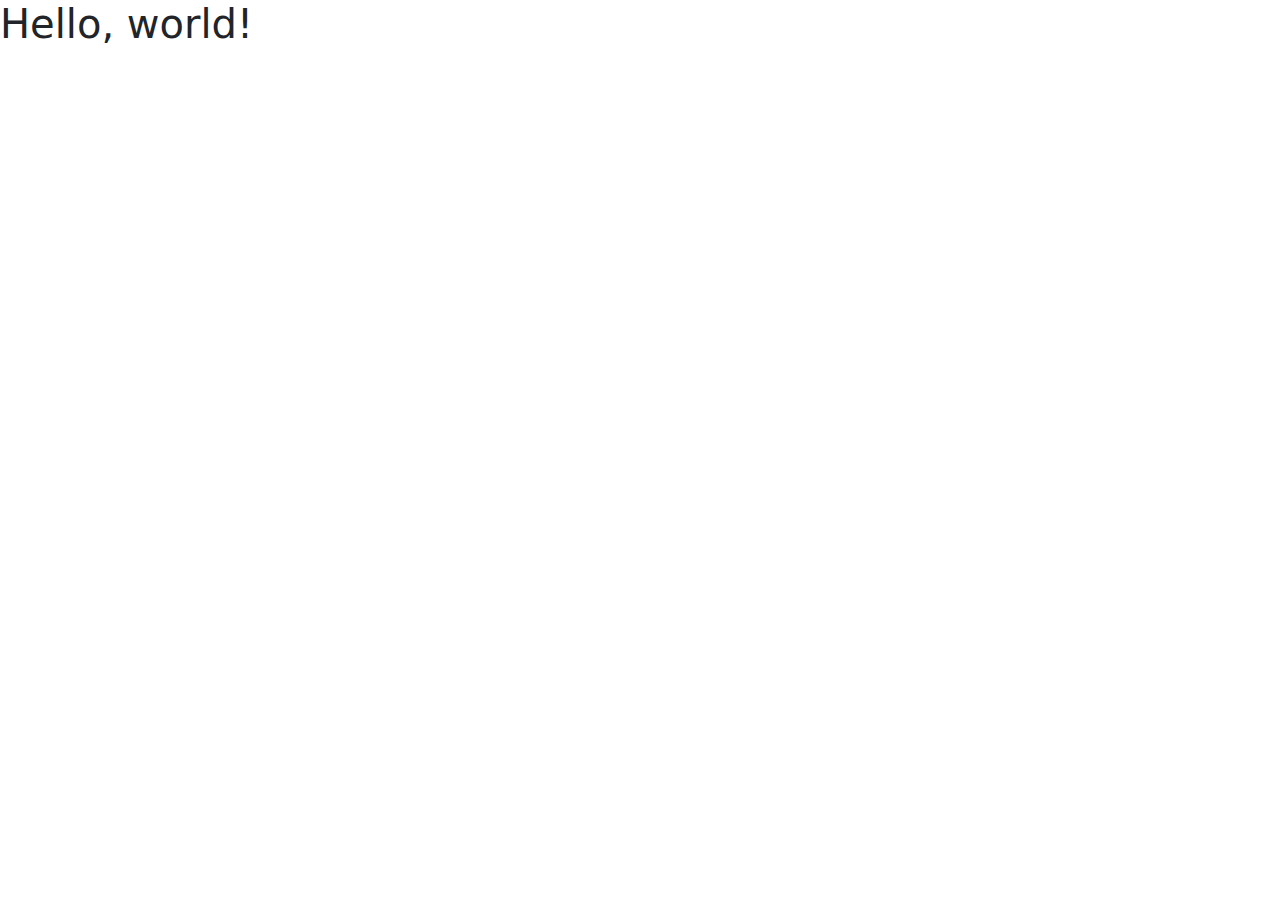
<file: workorderdetails/target/classes/static/index.html>
<!doctype html>
<html lang="en">
  <head>
    <meta charset="utf-8">
    <meta name="viewport" content="width=device-width, initial-scale=1">
    <title>Work Order Details</title>
    <link href="https://cdn.jsdelivr.net/npm/bootstrap@5.3.3/dist/css/bootstrap.min.css" rel="stylesheet" integrity="sha384-QWTKZyjpPEjISv5WaRU9OFeRpok6YctnYmDr5pNlyT2bRjXh0JMhjY6hW+ALEwIH" crossorigin="anonymous">
  </head>
  <body>
    <h1>Hello, world!</h1>
    <script src="https://cdn.jsdelivr.net/npm/bootstrap@5.3.3/dist/js/bootstrap.bundle.min.js" integrity="sha384-YvpcrYf0tY3lHB60NNkmXc5s9fDVZLESaAA55NDzOxhy9GkcIdslK1eN7N6jIeHz" crossorigin="anonymous"></script>
  </body>
</html>
</file>
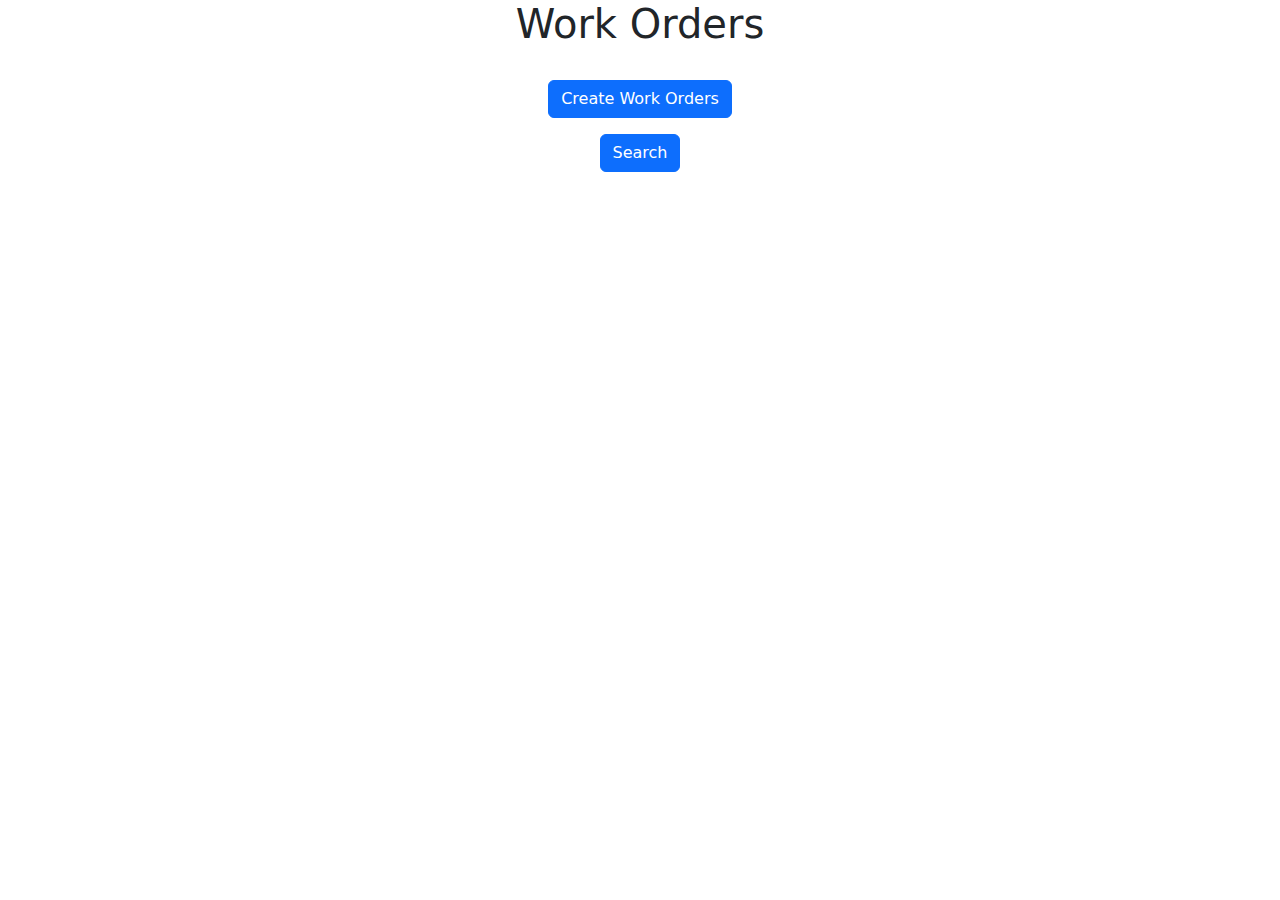
<file: workorderdetails/target/classes/templates/orderDetails/index.html>
<!doctype html>
<html lang="en">
  <head>
    <meta charset="utf-8">
    <meta name="viewport" content="width=device-width, initial-scale=1">
    <title>Work Orders</title>
    <link href="https://cdn.jsdelivr.net/npm/bootstrap@5.3.3/dist/css/bootstrap.min.css" rel="stylesheet" integrity="sha384-QWTKZyjpPEjISv5WaRU9OFeRpok6YctnYmDr5pNlyT2bRjXh0JMhjY6hW+ALEwIH" crossorigin="anonymous">
  </head>
  <body>
  <div class="container text-center mb-5">
    <h1  >Work Orders</h1>
    <br>
    <a class="btn btn-primary" href="/workorders/create">Create Work Orders 
    </a>
    <br>
    <a class="btn btn-primary m-3" href="/workorders/search">Search 
    </a>
     
    <!-- <table class="table">
    <thead>
    <tr>
    <th>ID</th>
    <th>WorkOrderID</th>
    <th>RD</th>
    <th>Material</th>
    <th>PressureRange</th>
    <th>MaterialThickness</th>
    <th>BulgeLoad</th>
    <th>BulgePressure</th>
    <th>BurstPressue</th>
    <th>MillDepth</th>
    <th>TopRing</th>
    <th>CreatedOn</th>
    <th>CreatedBy</th>
    <th>Remarks</th>
    </tr>
    </thead>
    <tbody>
    <tr th:each="orderDetail : ${orderDetails}">
    <td th:text="${orderDetail.id}"></td>
    <td th:text="${orderDetail.workOrderId}"></td>
    <td th:text="${orderDetail.rd}"></td>
    <td th:text="${orderDetail.material}"></td>
    <td th:text="${orderDetail.pressureRange}"></td>
    <td th:text="${orderDetail.materialThickness}"></td>
    <td th:text="${orderDetail.bulgeLoad}"></td>
    <td th:text="${orderDetail.bulgePressure}"></td>
    <td th:text="${orderDetail.burstPressure}"></td>
    <td th:text="${orderDetail.millDepth}"></td>
    <td th:text="${orderDetail.topRing}"></td>
    <td th:text="${orderDetail.createdOn.toString().substring(0,10)}"></td>
    <td th:text="${orderDetail.createdBy}"></td>
    <td th:text="${orderDetail.remarks}"></td>  
    </tr>
    
    </tbody>
    </table>  -->
    </div>
    <script src="https://cdn.jsdelivr.net/npm/bootstrap@5.3.3/dist/js/bootstrap.bundle.min.js" integrity="sha384-YvpcrYf0tY3lHB60NNkmXc5s9fDVZLESaAA55NDzOxhy9GkcIdslK1eN7N6jIeHz" crossorigin="anonymous"></script>
  </body>
</html>
</file>
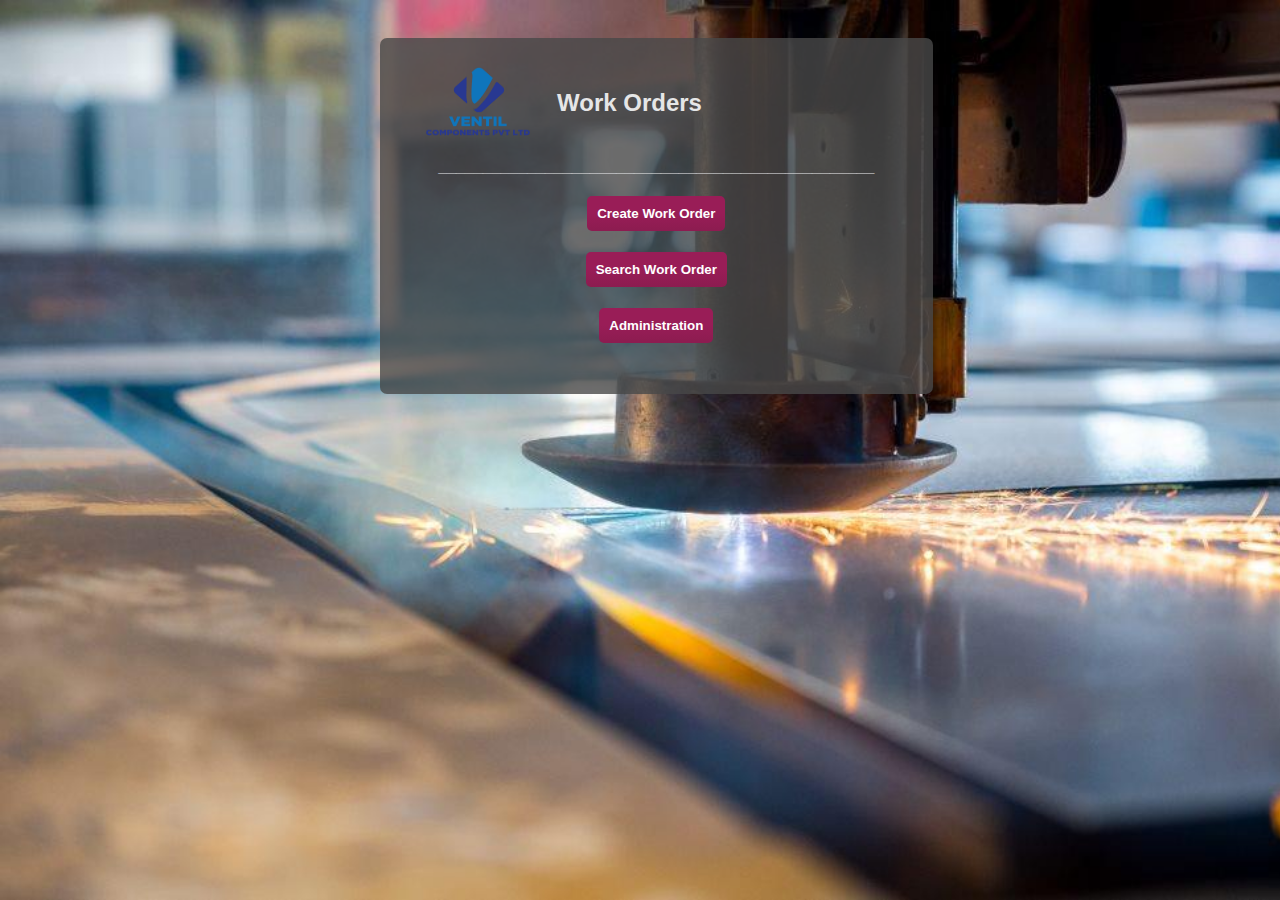
<file: workorderdetails/src/main/resources/templates/orderDetails/index.html>
<!DOCTYPE HTML>

<html>

<head>
  <title>Ventil Solutions Pvt. Ltd.</title>
  <link rel="stylesheet" href="main.css"">
</head>

<body>

      <div id="contact-form" align="center">
          <div align="center">
             <table>
                <tr>
               <td width="30%" align="top">
                  <img src="images/ventil_logo.png"  width="150" height="100">
               </td>
               <td  width="70%">
                    <h2>Work Orders</h2>
               </td>
             </tr>
             </table>
          </div>
  <div align="center">
    <h4>_________________________________________________</h4>
         <p></p>

  </div>
           <p></p> 

      <div>
            <p></p>
          <a href="/workorders/create"> <button>Create Work Order</button></a>
           <p></p>
      </div>
      <div>
           <p></p>
          <a href="/workorders/search"><button>Search Work Order</button></a>
            <p></p>
      </div>
      <div>
      <p></p>
          <a href="/workorders/admin"><button width="100%">Administration</button></a>
          <p></p>
      </div>


  </div>
</body>

</html>
</file>
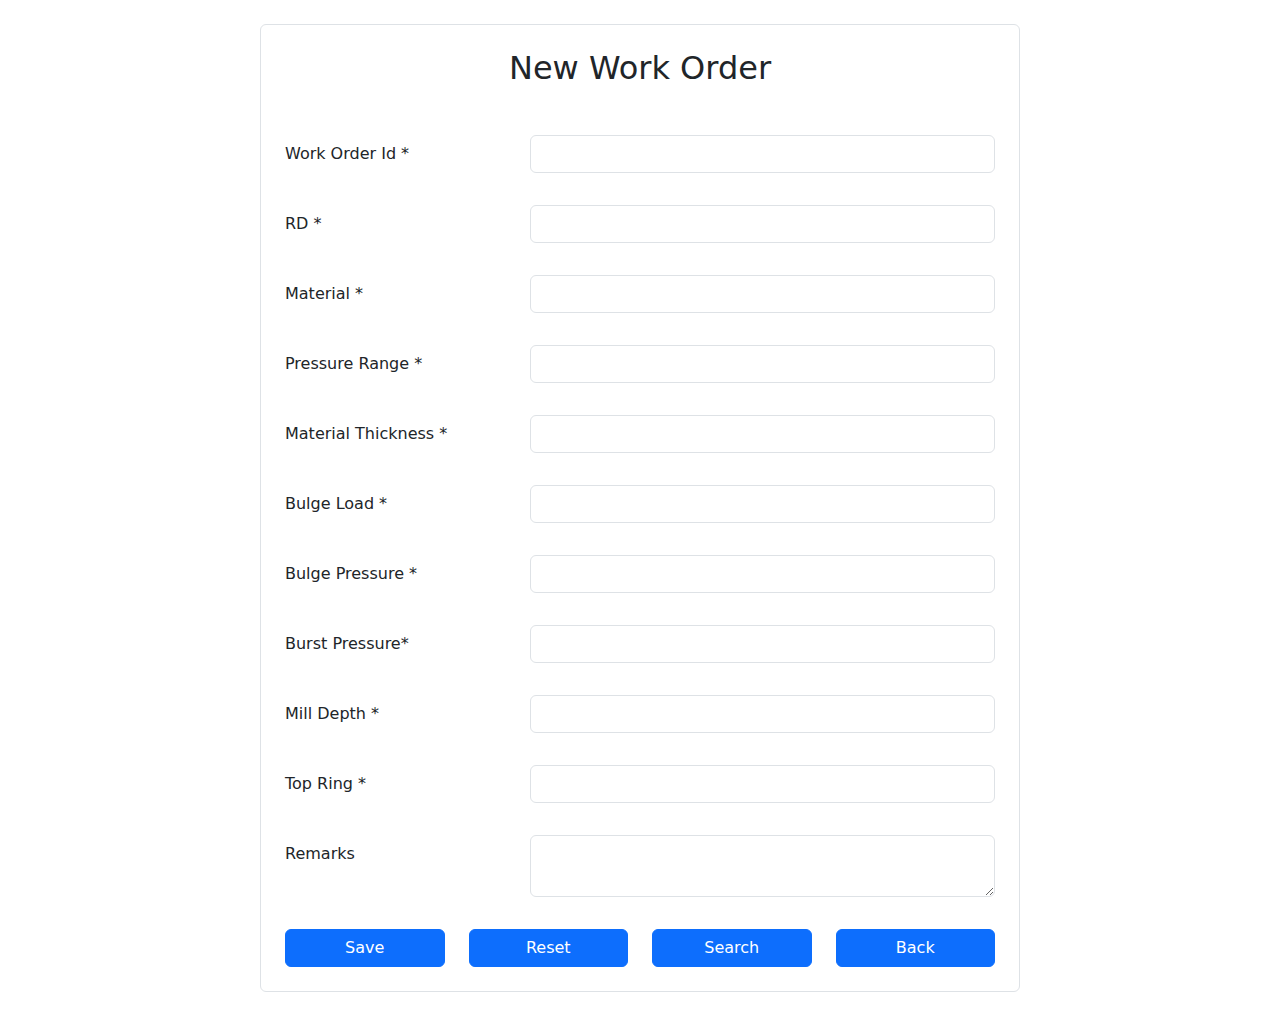
<file: workorderdetails/target/classes/templates/orderDetails/CreateOrderDetail.html>
<!doctype html>
<html lang="en">
  <head>
    <meta charset="utf-8">
    <meta name="viewport" content="width=device-width, initial-scale=1">
    <title>Create Work Order Details</title>
    <link href="https://cdn.jsdelivr.net/npm/bootstrap@5.3.3/dist/css/bootstrap.min.css" rel="stylesheet" integrity="sha384-QWTKZyjpPEjISv5WaRU9OFeRpok6YctnYmDr5pNlyT2bRjXh0JMhjY6hW+ALEwIH" crossorigin="anonymous">
  </head>
  <body>
  
    
    <div class="container">
    <div class="row">
    <div class="col-md-8 mx-auto rounded border p-4 m-4">
    <h2 class="text-center mb-5"> New Work Order </h2>
    
    <div th:if="${resultMessage != null}">
		<p 
		th:style="${status == 'success' ? 'color: green;' : 'color: red;'}"
			
		th:text="${resultMessage}" ></p>
	</div>
    
    <form method="POST"  th:object="${orderDetailDto}">
    
        <div class="row mb-3">
    <label class="col-sm-4 col-form-label">Work Order Id *</label>
    <div class="col-sm-8">
    <input class="form-control" th:field="${orderDetailDto.workOrderId}">
    <p th:if="${#fields.hasErrors('workOrderId')}" th:errorclass="text-danger"th:errors="${orderDetailDto.workOrderId}"></p>
    </div>
    </div>
    

    
    <div class="row mb-3">
    <label class="col-sm-4 col-form-label">RD *</label>
    <div class="col-sm-8">
    <input class="form-control" th:field="${orderDetailDto.rd}">
    <p th:if="${#fields.hasErrors('rd')}" th:errorclass="text-danger"th:errors="${orderDetailDto.rd}"></p>
    </div>
    </div>
 
 	<div class="row mb-3">
    <label class="col-sm-4 col-form-label">Material *</label>
    <div class="col-sm-8">
    <input class="form-control" th:field="${orderDetailDto.material}">
    <p th:if="${#fields.hasErrors('material')}" th:errorclass="text-danger"th:errors="${orderDetailDto.material}"></p>
    </div>
    </div>
 
 	<div class="row mb-3">
    <label class="col-sm-4 col-form-label">Pressure Range *</label>
    <div class="col-sm-8">
    <input class="form-control" th:field="${orderDetailDto.pressureRange}">
    <p th:if="${#fields.hasErrors('pressureRange')}" th:errorclass="text-danger"th:errors="${orderDetailDto.pressureRange}"></p>
    </div>
    </div>
 
 	 <div class="row mb-3">
    <label class="col-sm-4 col-form-label">Material Thickness *</label>
    <div class="col-sm-8">
    <input class="form-control" type="number" step="0.01" th:field="${orderDetailDto.materialThickness}">
    <p th:if="${#fields.hasErrors('materialThickness')}" th:errorclass="text-danger"th:errors="${orderDetailDto.materialThickness}"></p>
    </div>
    </div>
 
 	<div class="row mb-3">
    <label class="col-sm-4 col-form-label">Bulge Load *</label>
    <div class="col-sm-8">
    <input class="form-control" type="number" step="0.01" th:field="${orderDetailDto.bulgeLoad}">
    <p th:if="${#fields.hasErrors('bulgeLoad')}" th:errorclass="text-danger"th:errors="${orderDetailDto.bulgeLoad}"></p>
    </div>
    </div>
 
 	<div class="row mb-3">
    <label class="col-sm-4 col-form-label">Bulge Pressure *</label>
    <div class="col-sm-8">
    <input class="form-control" type="number" step="0.01" th:field="${orderDetailDto.bulgePressure}">
    <p th:if="${#fields.hasErrors('bulgePressure')}" th:errorclass="text-danger"th:errors="${orderDetailDto.bulgePressure}"></p>
    </div>
    </div>
 
 		 <div class="row mb-3">
    <label class="col-sm-4 col-form-label">Burst Pressure*</label>
    <div class="col-sm-8">
    <input class="form-control" type="number" step="0.01" th:field="${orderDetailDto.burstPressure}">
    <p th:if="${#fields.hasErrors('burstPressure')}" th:errorclass="text-danger"th:errors="${orderDetailDto.burstPressure}"></p>
    </div>
    </div>
 
 	<div class="row mb-3">
    <label class="col-sm-4 col-form-label">Mill Depth *</label>
    <div class="col-sm-8">
    <input class="form-control" type="number" step="0.01" th:field="${orderDetailDto.millDepth}">
    <p th:if="${#fields.hasErrors('millDepth')}" th:errorclass="text-danger"th:errors="${orderDetailDto.millDepth}"></p>
    </div>
    </div>
 
 	<div class="row mb-3">
    <label class="col-sm-4 col-form-label">Top Ring *</label>
    <div class="col-sm-8">
    <input class="form-control" type="number" step="0.01" th:field="${orderDetailDto.topRing}">
    <p th:if="${#fields.hasErrors('topRing')}" th:errorclass="text-danger"th:errors="${orderDetailDto.topRing}"></p>
    </div>
    </div>
	 
 	<div class="row mb-3">
    <label class="col-sm-4 col-form-label">Remarks</label>
    <div class="col-sm-8">
    <textarea class="form-control" th:field="${orderDetailDto.remarks}"></textarea>
    <p th:if="${#fields.hasErrors('remarks')}" th:errorclass="text-danger"th:errors="${orderDetailDto.remarks}"></p>
    </div>
    </div>
 
	 <div class="row">
    <div class="col-sm-3 d-grid">
    <button type="submit" class="btn btn-primary">Save</button> </div>
    <div class="col-sm-3 d-grid">
    <a class="btn btn-primary" href="/workorders/create">Reset
    </a>
    </div>

    <div class="col-sm-3 d-grid">
    <a  class="btn btn-primary" href="/workorders/search">Search 
    </a></div>
 	<div class="col-sm-3 d-grid">
    <a class="btn btn-primary" href="/workorders">Back
    </a>
    </div>
 	</div>
    </form>
    
    <!--      <p th:text="${ErrorMsg}" ></p> -->
    
    <script src="https://cdn.jsdelivr.net/npm/bootstrap@5.3.3/dist/js/bootstrap.bundle.min.js" integrity="sha384-YvpcrYf0tY3lHB60NNkmXc5s9fDVZLESaAA55NDzOxhy9GkcIdslK1eN7N6jIeHz" crossorigin="anonymous"></script>
  </body>
</html>
</file>
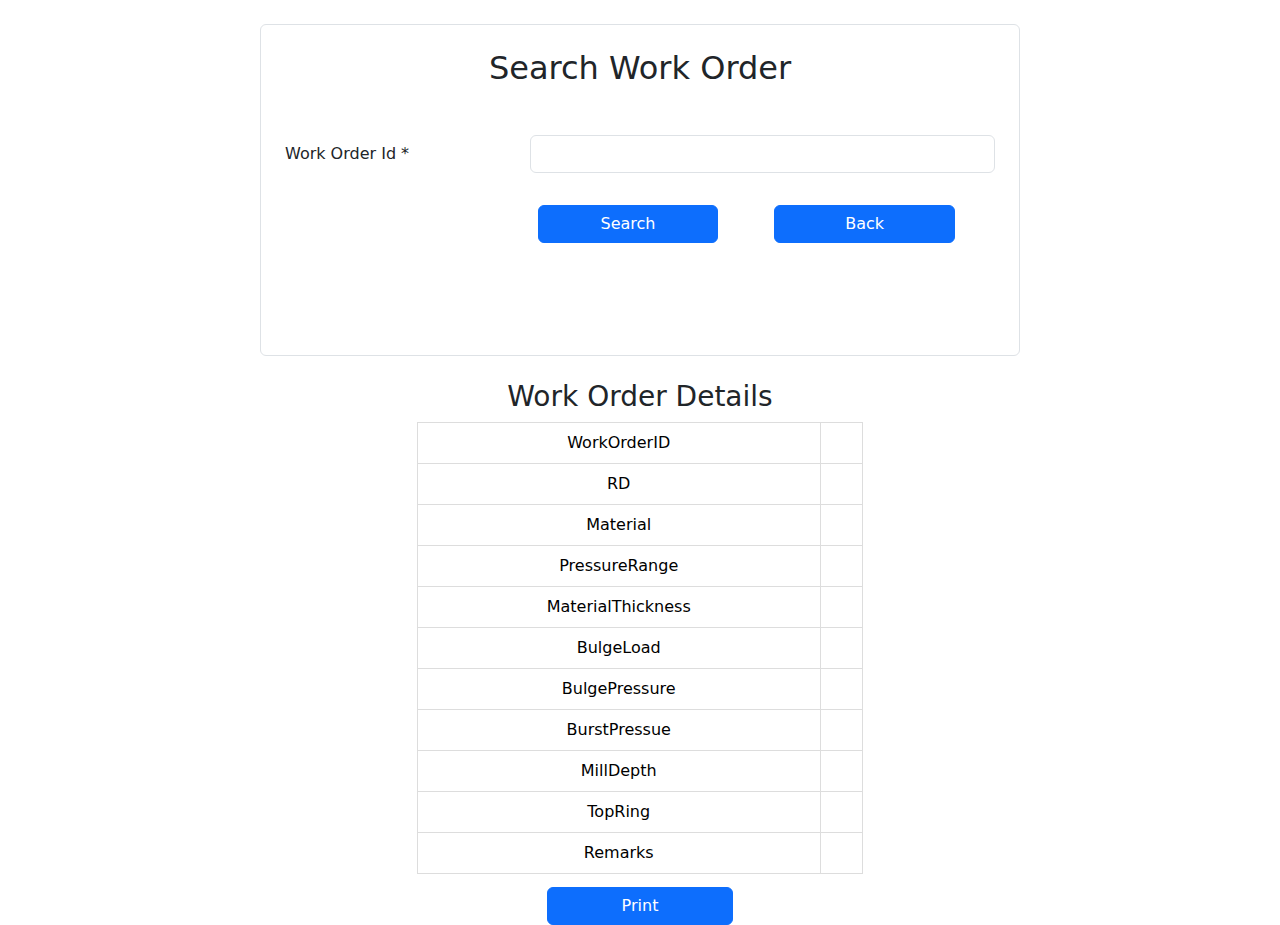
<file: workorderdetails/target/classes/templates/orderDetails/search.html>
<!doctype html>
<html lang="en">
  <head>
    <meta charset="utf-8">
    <meta name="viewport" content="width=device-width, initial-scale=1">
    <title>Create Work Order Details</title>
    <link href="https://cdn.jsdelivr.net/npm/bootstrap@5.3.3/dist/css/bootstrap.min.css" rel="stylesheet" integrity="sha384-QWTKZyjpPEjISv5WaRU9OFeRpok6YctnYmDr5pNlyT2bRjXh0JMhjY6hW+ALEwIH" crossorigin="anonymous">
  </head>
  <body>
  <style>
.table {
/*     border-collapse: collapse; */
    width: 40%;
	align:center;
	margin: 0 auto;
	margin-bottom: 13px;
}

.table th, .table td {
    border: 1px solid #ddd;
    /* padding: 8px; */
    text-align: center; 
}

.table th {
    background-color: #f2f2f2;
}
</style>
  
    
    <div class="container">
    <div class="row">
    <div class="col-md-8 mx-auto rounded border p-4 m-4">
    <h2 class="text-center mb-5"> Search Work Order </h2>
    
    <!-- <div th:if="${resultMessage != null}">
		<p 
		th:style="${status == 'success' ? 'color: green;' : 'color: red;'}"
			
		th:text="${resultMessage}" ></p>
	</div> -->
    
    <form method="POST"  th:object="${searchWorkOrderDetailDto}">
    
        <div class="row mb-3">
    <label class="col-sm-4 col-form-label">Work Order Id *</label>
    <div class="col-sm-8">
    <input class="form-control" th:field="${searchWorkOrderDetailDto.workOrderId}">
    <p th:if="${#fields.hasErrors('workOrderId')}" th:errorclass="text-danger"th:errors="${searchWorkOrderDetailDto.workOrderId}"></p>
    </div>
     <div class="row">
    <div class="offset-sm-4 col-sm-4 d-grid">
   <button type="submit" class="btn btn-primary m-3">Search</button> </div>
    <div class="col-sm-4 d-grid">
    <a class="btn btn-primary m-3" href="/workorders">Back
    </a>
    </div>
     <div class="text-center mb-3" th:if="${resultMessage != null}">
		<p 
		th:style="${status == 'success' ? 'color: green;' : 'color: red;'}"
			
		th:text="${resultMessage}" ></p>
		<br>

   
     </div>
    </form>
    </div>
    </div>
    
       
	</div>
	<div  th:if="${status == 'success'}">
      <h3 style="text-align:center;">Work Order Details</h3>	
      </div>
    <div id='searchresults' >

     <table class="table" th:if="${status == 'success' }">

     <thead>
    <!--<tr>
    <th>ID</th>
    <th>WorkOrderID</th>
    <th>RD</th>
    <th>Material</th>
    <th>PressureRange</th>
    <th>MaterialThickness</th>
    <th>BulgeLoad</th>
    <th>BulgePressure</th>
    <th>BurstPressue</th>
    <th>MillDepth</th>
    <th>TopRing</th>
    <th>CreatedOn</th>
    <th>CreatedBy</th>
    <th>Remarks</th>
    </tr> -->
    </thead>
    <tbody>
    <!-- <tr th:each="orderDetail : ${orderDetails}">
    <td th:text="${orderDetail.id}"></td>
    <td th:text="${orderDetail.workOrderId}"></td>
    <td th:text="${orderDetail.rd}"></td>
    <td th:text="${orderDetail.material}"></td>
    <td th:text="${orderDetail.pressureRange}"></td>
    <td th:text="${orderDetail.materialThickness}"></td>
    <td th:text="${orderDetail.bulgeLoad}"></td>
    <td th:text="${orderDetail.bulgePressure}"></td>
    <td th:text="${orderDetail.burstPressure}"></td>
    <td th:text="${orderDetail.millDepth}"></td>
    <td th:text="${orderDetail.topRing}"></td>
    <td th:text="${orderDetail.createdOn.toString()}"></td>
    <td th:text="${orderDetail.createdBy}"></td>
    <td th:text="${orderDetail.remarks}"></td> 
     -->
    
    
    <!-- <tr th:each="orderDetail : ${orderDetails}">
                <td>ID</td>
                <td th:text="${orderDetail.id}"></td>
            </tr> -->
            <tr th:each="orderDetail : ${orderDetails}">
                <td>WorkOrderID</td>
                <td th:text="${orderDetail.workOrderId}"></td>
            </tr>
            <tr th:each="orderDetail : ${orderDetails}">
                <td>RD</td>
                <td th:text="${orderDetail.rd}"></td>
            </tr>
            <tr th:each="orderDetail : ${orderDetails}">
                <td>Material</td>
                <td th:text="${orderDetail.material}"></td>
            </tr>
            <tr th:each="orderDetail : ${orderDetails}">
                <td>PressureRange</td>
                <td th:text="${orderDetail.pressureRange}"></td>
            </tr>
            <tr th:each="orderDetail : ${orderDetails}">
                <td>MaterialThickness</td>
                <td th:text="${orderDetail.materialThickness}"></td>
            </tr>
            <tr th:each="orderDetail : ${orderDetails}">
                <td>BulgeLoad</td>
                <td th:text="${orderDetail.bulgeLoad}"></td>
            </tr>
            <tr th:each="orderDetail : ${orderDetails}">
                <td>BulgePressure</td>
                <td th:text="${orderDetail.bulgePressure}"></td>
            </tr>
            <tr th:each="orderDetail : ${orderDetails}">
                <td>BurstPressue</td>
                <td th:text="${orderDetail.burstPressure}"></td>
            </tr>
            <tr th:each="orderDetail : ${orderDetails}">
                <td>MillDepth</td>
                <td th:text="${orderDetail.millDepth}"></td>
            </tr>
            <tr th:each="orderDetail : ${orderDetails}">
                <td>TopRing</td>
                <td th:text="${orderDetail.topRing}"></td>
            </tr>
            <tr th:each="orderDetail : ${orderDetails}">
                <td>Remarks</td>
                <td th:text="${orderDetail.remarks}"></td>  
            </tr> 
    </tr>
    
    </tbody>

     </div> 
   </table>
    </div>
    <div>
    
    <div class="offset-sm-5 col-sm-2 d-grid" th:if="${status == 'success'}">
    
    <input class="btn btn-primary" type="button" value="Print"
                    onclick="printDiv()"> </div>
    
</div>
    </body>
    <script> 
        function printDiv() { 
            var divContents = document.getElementById("searchresults").innerHTML; 
            var a = window.open('', '', 'height=500, width=500'); 
            a.document.write('<html>'); 
            a.document.write('<body > <h1>Word Order Details <br>'); 
            a.document.write(divContents); 
            a.document.write('</body></html>'); 
            a.document.close(); 
            a.print(); 
        } 
    </script> 
    
    </html>
   
     <script src="https://cdn.jsdelivr.net/npm/bootstrap@5.3.3/dist/js/bootstrap.bundle.min.js" integrity="sha384-YvpcrYf0tY3lHB60NNkmXc5s9fDVZLESaAA55NDzOxhy9GkcIdslK1eN7N6jIeHz" crossorigin="anonymous"></script>
  </body>
</html>
</file>
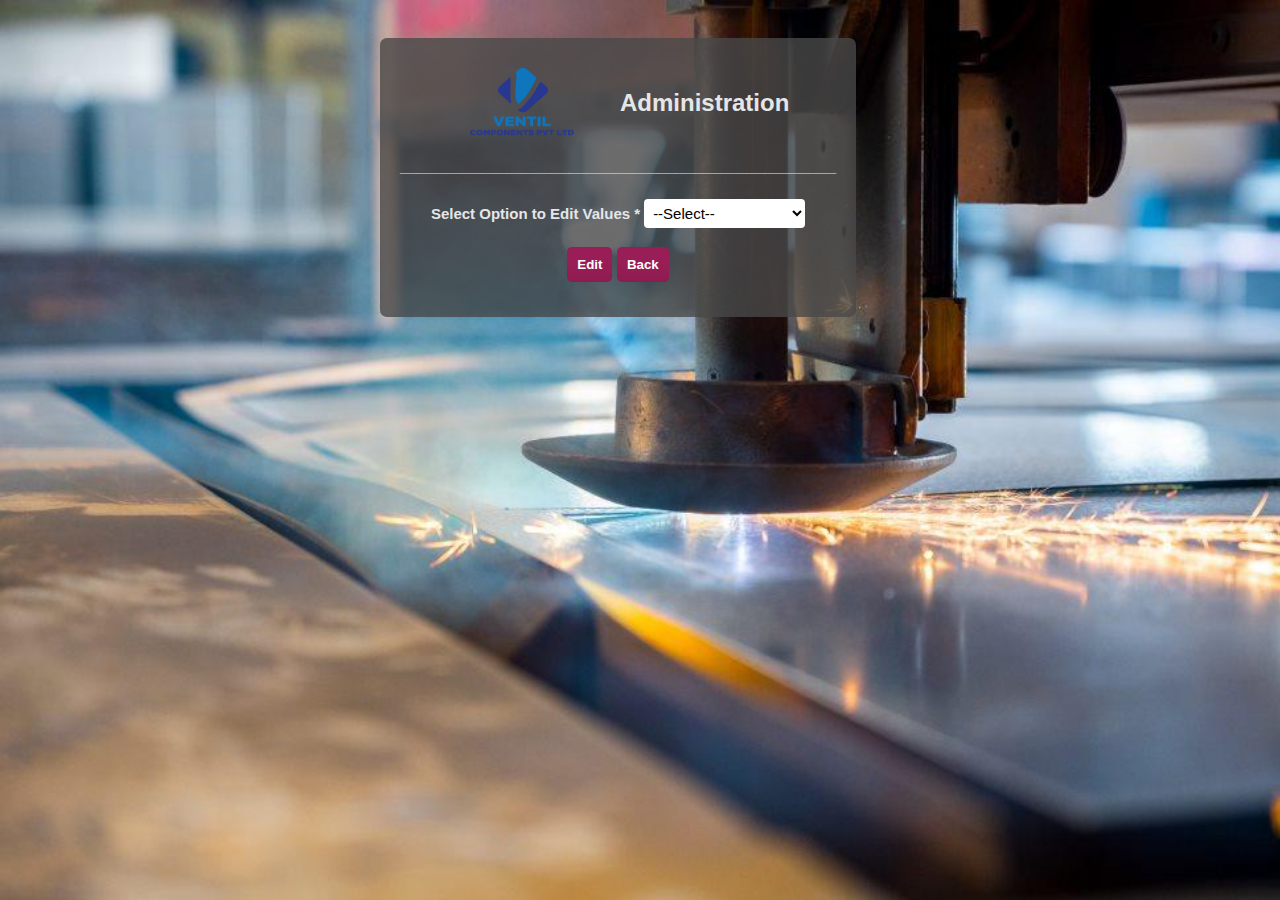
<file: workorderdetails/src/main/resources/templates/orderDetails/admin.html>
<!DOCTYPE HTML>

<html>

<head>
  <title>Ventil Solutions Pvt. Ltd.</title>
  <link rel="stylesheet" href="main.css"">
</head>

<body>

      <div id="contact-form" align="center">
          <div align="center">
             <table>
                <tr>
               <td width="50%" align="top">
                  <img src="images/ventil_logo.png"  width="150" height="100">
               </td>
               <td  width="50%">
                    <h2>Administration</h2>
               </td>
             </tr>
             </table>
          </div>
  <div align="center">
    <h4>_________________________________________________</h4>


  </div>

       <form >

       <table>

            <tr>
               <td>
                    <label>
                        <span class="required">Select Option to Edit Values *</span>
                    </label>
               </td>
               <td>
                       <select id="options" name="subject" tabindex="1">
                       <option value="select">--Select--</option>
               <option value="rd">RD Size</option>
               <option value="material">Material</option>
               <option value="burstPressure ">Burst Pressure</option>
               <option value="materialThk">Material Thickness</option>
               <option value="topRing">Top Ring</option>
               <option value="topRingThk">Top Ring Thickness</option>
            </select>
               </td>
           </tr>

    </table>
    <p></p>
      <div>
       <p></p>      
          <button type="submit">Edit</button>
          <a href="/workorders"><button>Back</button></a>
      </div>
       </form>

  </div>
</body>

</html>
</file>
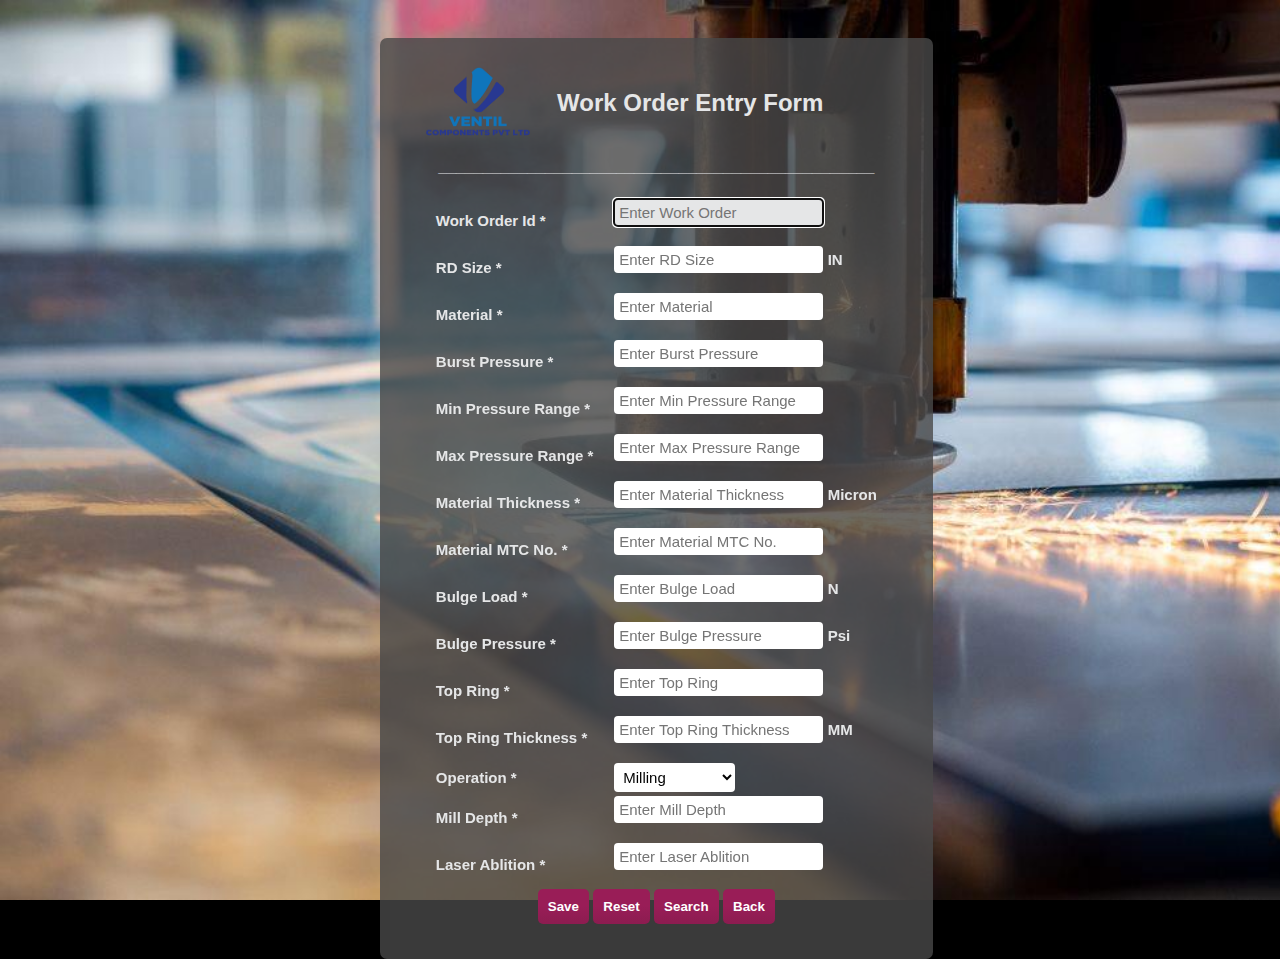
<file: workorderdetails/src/main/resources/templates/orderDetails/createWoOrder.html>
<!DOCTYPE HTML>

<html>

<head>
  <title>Ventil Solutions Pvt. Ltd.</title>
  <link rel="stylesheet" href="main.css"">
</head>

<body>

      <div id="contact-form" align="center">
          <div align="center">
             <table>
                <tr>
               <td width="30%" align="top">
                  <img src="images/ventil_logo.png"  width="150" height="100">
               </td>
               <td  width="70%">
                    <h2>Work Order Entry Form</h2>
               </td>
             </tr>
             </table>
          </div>
  <div align="center">
    <h4>_________________________________________________</h4>


  </div>
      <div th:if="${resultMessage != null}">
		<p
		th:style="${status == 'success' ? 'color: green;' : 'color: red;'}"

		th:text="${resultMessage}" ></p>
	</div>
       <form method="post" th:object="${orderDetailDto}">

       <table>
           <tr>
               <td width="40%" align="top">
                <label>
                    <span class="required">Work Order Id *</span>
                </label>
               </td>
               <td  width="60%">
                    <input th:field="${orderDetailDto.workOrderId}" placeholder="Enter Work Order"  tabindex="1" autofocus="autofocus">
                    <p th:if="${#fields.hasErrors('workOrderId')}" th:errorclass="text-danger"th:errors="${orderDetailDto.workOrderId}"></p>
               </td>
           </tr>
           <tr>
               <td>
                    <label>
                        <span class="required">RD Size *</span>
                    </label>
               </td>
               <td>
      <input th:field="${orderDetailDto.rd}"  placeholder="Enter RD Size"  tabindex="2">
                    <label>
                        <span class="required"> IN</span>
                    </label>
    <p th:if="${#fields.hasErrors('rd')}" th:errorclass="text-danger"th:errors="${orderDetailDto.rd}"></p>
                 </td>
           </tr>
           <tr>
               <td>
                    <label>
                        <span class="required">Material *</span>
                    </label>
               </td>
               <td>
                   <input th:field="${orderDetailDto.material}" placeholder="Enter Material" tabindex="3">
    <p th:if="${#fields.hasErrors('material')}" th:errorclass="text-danger"th:errors="${orderDetailDto.material}"></p>
               </td>
           </tr>
                                  <tr>
               <td>
                    <label>
                        <span class="required">Burst Pressure *</span>
                    </label>
               </td>
               <td>
                      <input type="number" step="0.01" th:field="${orderDetailDto.burstPressure}" placeholder="Enter Burst Pressure"  tabindex="4">
    <p th:if="${#fields.hasErrors('burstPressure')}" th:errorclass="text-danger"th:errors="${orderDetailDto.burstPressure}"></p>
               </td>
           </tr>
            <tr>
               <td>
                    <label>
                        <span class="required">Min Pressure Range *</span>
                    </label>
               </td>
               <td>
                        <input th:field="${orderDetailDto.pressureRange}"  placeholder="Enter Min Pressure Range" tabindex=""5>
    <p th:if="${#fields.hasErrors('pressureRange')}" th:errorclass="text-danger"th:errors="${orderDetailDto.pressureRange}"></p>
               </td>
           </tr>

            <tr>
               <td>
                    <label>
                        <span class="required">Max Pressure Range *</span>
                    </label>
               </td>
               <td>
                        <input th:field="${orderDetailDto.pressureRangeMax}"  placeholder="Enter Max Pressure Range" tabindex="6">
    <p th:if="${#fields.hasErrors('pressureRangeMax')}" th:errorclass="text-danger"th:errors="${orderDetailDto.pressureRangeMax}"></p>
               </td>
           </tr>
                       <tr>
               <td>
                    <label>
                        <span class="required">Material Thickness *</span>
                    </label>
               </td>
               <td>
                    <input type="number" step="0.01" th:field="${orderDetailDto.materialThickness}" placeholder="Enter Material Thickness"  tabindex="7">
                    <label>
                        <span class="required"> Micron</span>
                    </label>
    <p th:if="${#fields.hasErrors('materialThickness')}" th:errorclass="text-danger"th:errors="${orderDetailDto.materialThickness}"></p>

               </td>
           </tr>
            <tr>
               <td>
                    <label>
                        <span class="required">Material MTC No. *</span>
                    </label>
               </td>
               <td>
                    <input type="number" step="0.01" th:field="${orderDetailDto.materialMTC}" placeholder="Enter Material MTC No."  tabindex="8">
    <p th:if="${#fields.hasErrors('materialMTC')}" th:errorclass="text-danger"th:errors="${orderDetailDto.materialMTC}"></p>

               </td>
           </tr>
                       <tr>
               <td>
                    <label>
                        <span class="required">Bulge Load *</span>
                    </label>
               </td>
               <td>
                       <input type="number" step="0.01" th:field="${orderDetailDto.bulgeLoad}"  placeholder="Enter Bulge Load" tabindex="9">
    <label>
                        <span class="required"> N</span>
                    </label>
    <p th:if="${#fields.hasErrors('bulgeLoad')}" th:errorclass="text-danger"th:errors="${orderDetailDto.bulgeLoad}"></p>
               </td>
           </tr>
                       <tr>
               <td>
                    <label>
                        <span class="required">Bulge Pressure *</span>
                    </label>
               </td>
               <td>
                    <input type="number" step="0.01" th:field="${orderDetailDto.bulgePressure}" placeholder="Enter Bulge Pressure"  tabindex="10">
                   <label>
                        <span class="required"> Psi</span>
                    </label>
   <p th:if="${#fields.hasErrors('bulgePressure')}" th:errorclass="text-danger"th:errors="${orderDetailDto.bulgePressure}"></p>
               </td>
           </tr>


                       <tr>
               <td>
                    <label>
                        <span class="required">Top Ring *</span>
                    </label>
               </td>
               <td>
                   <input type="number" step="0.01" th:field="${orderDetailDto.topRing}"  placeholder="Enter Top Ring"  tabindex="11">
    <p th:if="${#fields.hasErrors('topRing')}" th:errorclass="text-danger"th:errors="${orderDetailDto.topRing}"></p>
               </td>
           </tr>
           <tr>
               <td>
                    <label>
                        <span class="required">Top Ring Thickness *</span>
                    </label>
               </td>
               <td>
                   <input type="number" step="0.01" th:field="${orderDetailDto.topRingThk}"  placeholder="Enter Top Ring Thickness"  tabindex="12">
    <label>
                        <span class="required"> MM</span>
                    </label>
    <p th:if="${#fields.hasErrors('topRingThk')}" th:errorclass="text-danger"th:errors="${orderDetailDto.topRingThk}"></p>
               </td>
           </tr>
            <tr>
               <td>
                    <label>
                        <span class="required">Operation *</span>
                    </label>
               </td>
               <td>
                       <select id="subject" name="subject" tabindex="13">
               <option value="milling">Milling</option>
               <option value="laserablition">Laser Ablition</option>
            </select>
               </td>
           </tr>
            <tr>
               <td>
                    <label>
                        <span class="required">Mill Depth *</span>
                    </label>
               </td>
               <td>
                        <input type="number" step="0.01" th:field="${orderDetailDto.millDepth}" placeholder="Enter Mill Depth"  tabindex="14">
    <p th:if="${#fields.hasErrors('millDepth')}" th:errorclass="text-danger"th:errors="${orderDetailDto.millDepth}"></p>

               </td>
           </tr>
             <tr>
               <td>
                    <label>
                        <span class="required">Laser Ablition *</span>
                    </label>
               </td>
               <td>
                        <input type="number" step="0.01" th:field="${orderDetailDto.laserAblition}" placeholder="Enter Laser Ablition"  tabindex="15">
    <p th:if="${#fields.hasErrors('laserAblition')}" th:errorclass="text-danger"th:errors="${orderDetailDto.laserAblition}"></p>

               </td>
           </tr>
    </table>
      <div>
          <button type="submit">Save</button>
          <a href="/workorders/create"> <button>Reset</button></a>
          <a href="/workorders/search"><button>Search</button></a>
          <a href="/workorders"><button>Back</button></a>
      </div>
       </form>

  </div>
</body>

</html>
</file>
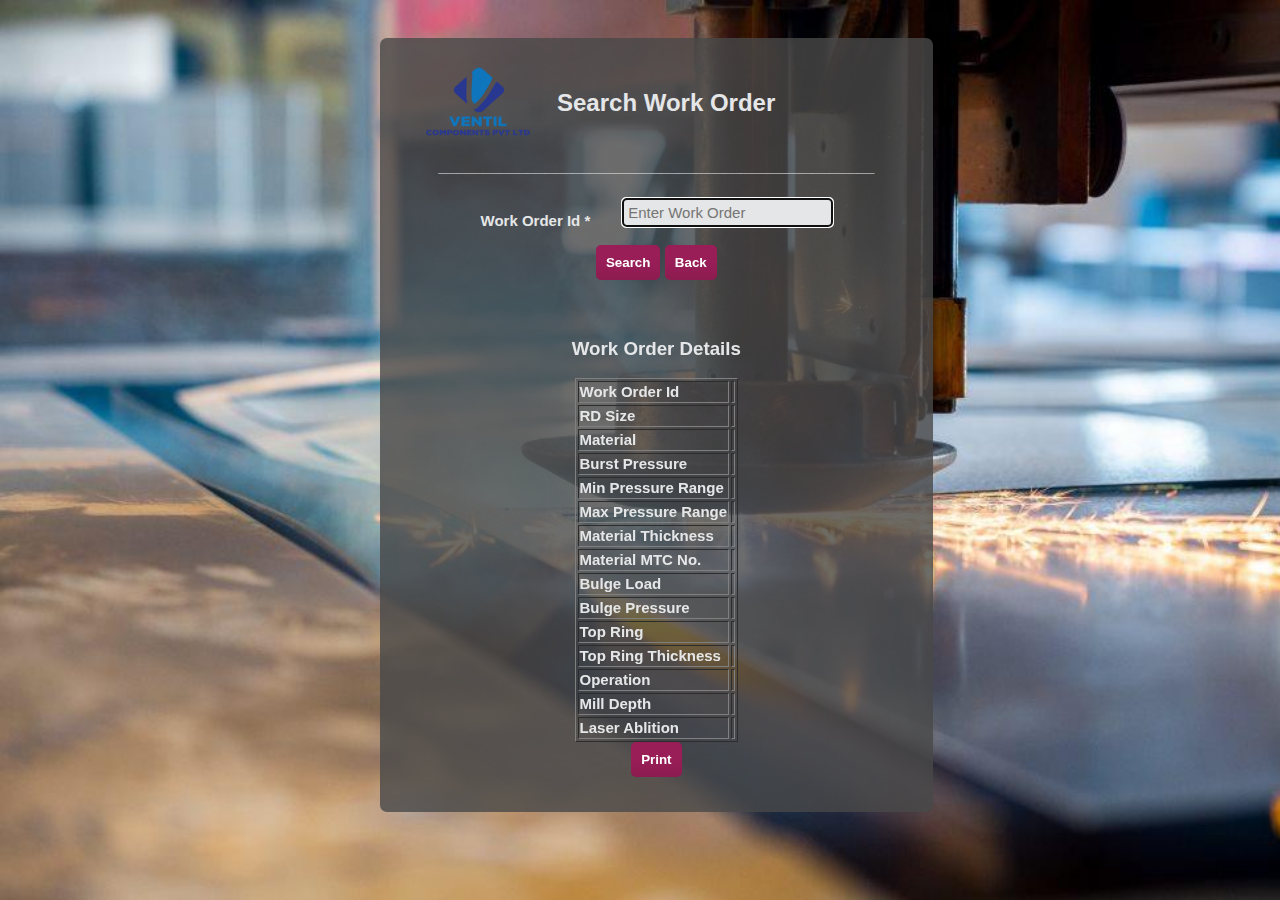
<file: workorderdetails/src/main/resources/templates/orderDetails/search.html>
<!DOCTYPE HTML>

<html>

<head>
  <title>Ventil Solutions Pvt. Ltd.</title>
  <link rel="stylesheet" href="main.css"">
</head>

<body>

      <div id="contact-form" align="center">
          <div align="center">
             <table>
                <tr>
               <td width="30%" align="top">
                  <img src="images/ventil_logo.png"  width="150" height="100">
               </td>
               <td  width="70%">
                    <h2>Search Work Order</h2>
               </td>
             </tr>
             </table>
          </div>
  <div align="center">
    <h4>_________________________________________________</h4>


  </div>

      <form method="POST"  th:object="${searchWorkOrderDetailDto}">

       <table>
           <tr>
               <td width="40%" align="top">
                <label>
                    <span class="required">Work Order Id *</span>
                </label>
               </td>
               <td  width="60%">
                    <input th:field="${searchWorkOrderDetailDto.workOrderId}" placeholder="Enter Work Order"  tabindex="1" autofocus="autofocus">
                   <p th:if="${#fields.hasErrors('workOrderId')}" th:errorclass="text-danger"th:errors="${searchWorkOrderDetailDto.workOrderId}"></p>
               </td>
           </tr>


            </table>

                  <div>
          <button type="submit">Search</button>
          <a href="/workorders"><button>Back</button></a>
      </div>
            <div class="text-center mb-3" th:if="${resultMessage != null}">
		<p
		th:style="${status == 'success' ? 'color: green;' : 'color: red;'}"

		th:text="${resultMessage}" ></p>
		<br>


     </div>

     <div  th:if="${status == 'success'}">
      <h3 style="text-align:center;">Work Order Details</h3>
      </div>
    <div id='searchresults' >
             <table th:if="${status == 'success' }" border='1'>
             <tr>
               <td>
                    <label>
                        <span class="required">Work Order Id</span>
                    </label>
               </td>
               <td th:text="${orderDetail.workOrderId}"></td>
           </tr>
           <tr>
               <td>
                    <label>
                        <span class="required">RD Size</span>
                    </label>
               </td>
              <td th:text="${orderDetail.rd}"></td>
           </tr>
           <tr>
               <td>
                    <label>
                        <span class="required">Material</span>
                    </label>
               </td>
               <td th:text="${orderDetail.material}"></td>
           </tr>
            <tr>
               <td>
                    <label>
                        <span class="required">Burst Pressure</span>
                    </label>
               </td>
                <td th:text="${orderDetail.burstPressure}"></td>
           </tr>
            <tr>
               <td>
                    <label>
                        <span class="required">Min Pressure Range</span>
                    </label>
               </td>
               <td th:text="${orderDetail.pressureRange}"></td>
           </tr>

            <tr>
               <td>
                    <label>
                        <span class="required">Max Pressure Range</span>
                    </label>
               </td>
               <td th:text="${orderDetail.pressureRangeMax}"></td>
           </tr>
                       <tr>
               <td>
                    <label>
                        <span class="required">Material Thickness</span>
                    </label>
               </td>
               <td th:text="${orderDetail.materialThickness}"></td>
           </tr>
            <tr>
               <td>
                    <label>
                        <span class="required">Material MTC No.</span>
                    </label>
               </td>
               <td th:text="${orderDetail.materialMTC}"></td>
           </tr>
                       <tr>
               <td>
                    <label>
                        <span class="required">Bulge Load</span>
                    </label>
               </td>
               <td th:text="${orderDetail.bulgeLoad}"></td>
           </tr>
                       <tr>
               <td>
                    <label>
                        <span class="required">Bulge Pressure</span>
                    </label>
               </td>
               <td th:text="${orderDetail.bulgePressure}"></td>
           </tr>


                       <tr>
               <td>
                    <label>
                        <span class="required">Top Ring</span>
                    </label>
               </td>
               <td th:text="${orderDetail.topRing}"></td>
           </tr>
           <tr>
               <td>
                    <label>
                        <span class="required">Top Ring Thickness</span>
                    </label>
               </td>
               <td th:text="${orderDetail.topRingThk}"></td>
           </tr>
            <tr>
               <td>
                    <label>
                        <span class="required">Operation</span>
                    </label>
               </td>
               <td th:text="${orderDetail.operation}"></td>
           </tr>
            <tr>
               <td>
                    <label>
                        <span class="required">Mill Depth</span>
                    </label>
               </td>
               <td th:text="${orderDetail.millDepth}"></td>
           </tr>
             <tr>
               <td>
                    <label>
                        <span class="required">Laser Ablition</span>
                    </label>
               </td>
              <td th:text="${orderDetail.laserAblition}"></td>
           </tr>
    </table>
    </div>

     <div class="offset-sm-5 col-sm-2 d-grid" th:if="${status == 'success'}">
      <div>
                    <button onclick="printDiv()">Print</button>
      </div>
      </div>

       </form>

  </div>
</body>
    <script>
        function printDiv() {
            var divContents = document.getElementById("searchresults").innerHTML;
            var a = window.open('', '', 'height=500, width=500');
            a.document.write('<html>');
            a.document.write('<body > <h1>Word Order Details <br>');
            a.document.write(divContents);
            a.document.write('</body></html>');
            a.document.close();
            a.print();
        }
    </script>
</html>
</file>
<file: workorderdetails/src/main/resources/templates/orderDetails/main.css>
/* General Styles */
html{
   background:url(images/ventil1.jpg?auto=compress&cs=tinysrgb&h=750&w=1260) no-repeat;
   background-size: cover;
   height:100%;
   background-color: #000;
}
* {
   box-sizing:border-box;
   -webkit-box-sizing:border-box;
   -moz-box-sizing:border-box;
   -webkit-font-smoothing:antialiased;
   -moz-font-smoothing:antialiased;
   -o-font-smoothing:antialiased;
   font-smoothing:antialiased;
   text-rendering:optimizeLegibility;
}
body {
   color: #C0C0C0;
   font-family: Arial, san-serif;
}


/* Contact Form Styles */
h1 {
   margin: 10px 0 0 0;
}
h4{
   margin: 0 0 20px 0;
}
#contact-form {
   background-color:rgba(72,72,72,0.8);	/*rgba(72,72,72,0.9);*/
   padding: 10px 20px 30px 20px;
   max-width:100%;
   float: left;
   left: 50%;
   position: absolute;
   margin-top:30px;
   margin-left: -260px;
   border-radius:7px;
   -webkit-border-radius:7px;
   -moz-border-radius:7px;
      font-weight:bold;  
   color: #E5E6E7; 
}
#contact-form input,   
#contact-form select,   
#contact-form textarea,   
#contact-form label { 
   font-size: 15px;  
   font-family: Arial, san-serif;
} 
#contact-form input,   
#contact-form select,   
#contact-form textarea { 

   background: #fff;
   border: 0; 
   -moz-border-radius: 4px;  
   -webkit-border-radius: 4px;  
   border-radius: 4px;
   padding: 5px;  
}  
#contact-form input:focus,   
#contact-form select:focus,   
#contact-form textarea:focus {  
   background-color: #E5E6E7; 
}  
#contact-form textarea {
   width:100%;
   height: 150px;
}
#contact-form button{
   cursor:pointer;
   border:none;
   background:#991D57;
   background-image:linear-gradient(bottom, #8C1C50 0%, #991D57 52%);
   background-image:-moz-linear-gradient(bottom, #8C1C50 0%, #991D57 52%);
   background-image:-webkit-linear-gradient(bottom, #8C1C50 0%, #991D57 52%);
   color:#FFF;
   margin:0 0 5px;
   padding:10px;
   border-radius:5px;
   font-weight:bold;  
}
#contact-form button:hover {
   background-image:linear-gradient(bottom, #9C215A 0%, #A82767 52%);
   background-image:-moz-linear-gradient(bottom, #9C215A 0%, #A82767 52%);
   background-image:-webkit-linear-gradient(bottom, #9C215A 0%, #A82767 52%);
   -webkit-transition:background 0.3s ease-in-out;
   -moz-transition:background 0.3s ease-in-out;
   transition:background-color 0.3s ease-in-out;
}
#contact-form button:active {
   box-shadow:inset 0 1px 3px rgba(0,0,0,0.5);
}
input:required, textarea:required {  
   box-shadow: none;
   -moz-box-shadow: none;  
   -webkit-box-shadow: none;  
   -o-box-shadow: none;  
} 
#contact-form .required {  
   font-weight:bold;  
   color: #E5E6E7;      
}

/* Hide success/failure message
   (especially since the php is missing) */
#failure, #success {
   color: #6EA070; 
   display:none;  
}

/* Make form look nice on smaller screens */
@media only screen and (max-width: 580px) {
   #contact-form{
      left: 3%;
      margin-right: 3%;
      width: 88%;
      margin-left: 0;
      padding-left: 3%;
      padding-right: 3%;
   }
}
</file>
